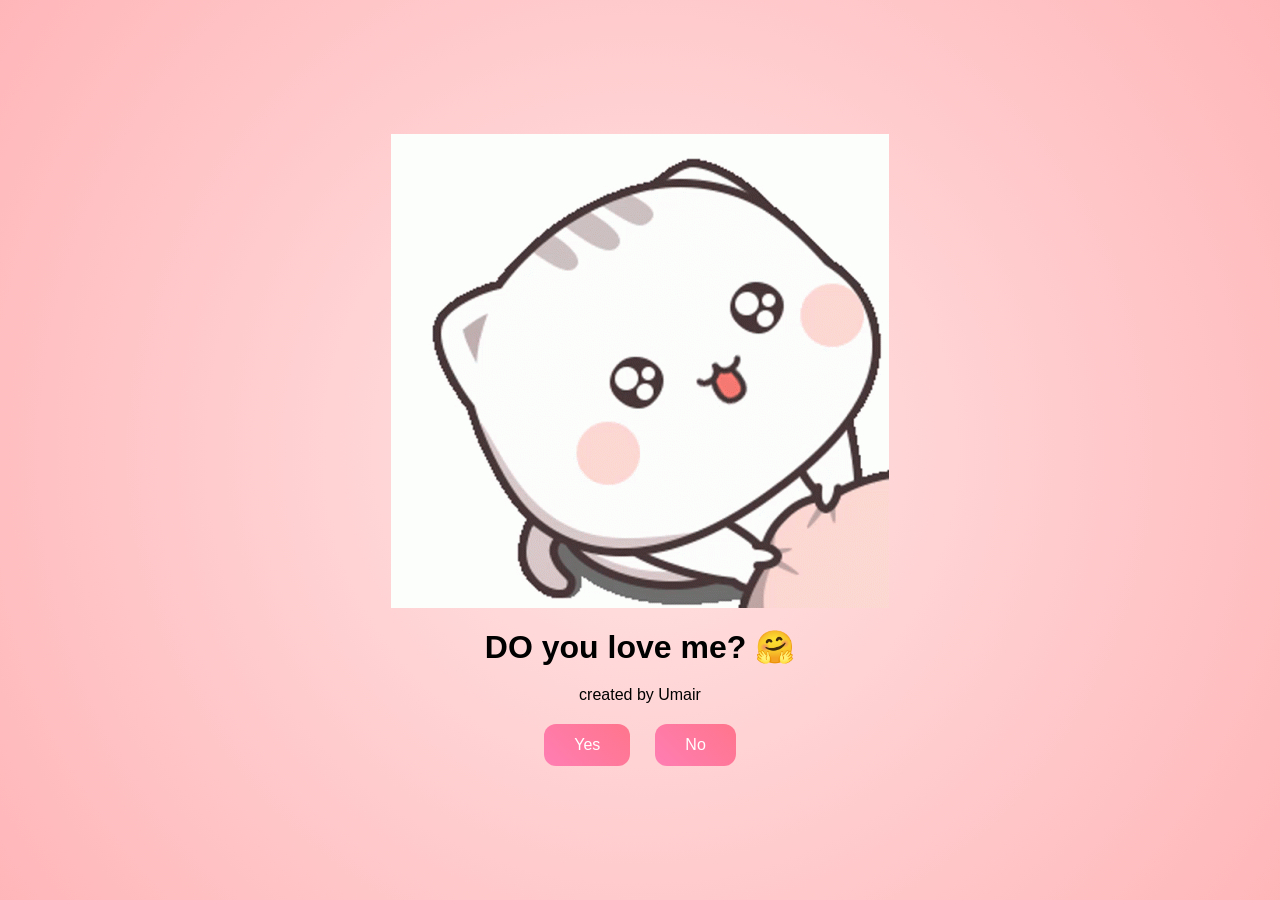
<file: index.html>
<!DOCTYPE html>
<html lang="en">
  <head>
    <meta charset="UTF-8" />
    <meta name="viewport" content="width=device-width, initial-scale=1.0" />
    <title>Ask Her Out</title>
    <link rel="stylesheet" href="./style.css" />
  </head>
  <body>
    <div class="container">
      <img
        src="question.gif"
        alt="A cute cartoon cat"
        width="498"
        height="474"
        decoding="async"
        fetchpriority="high"
      />
      <h1>DO you love me? 🤗</h1>
      <p>created by Umair</p>
      <div class="btn">
        <a href="yes.html">Yes</a>
        <a href="no1.html">No</a>
      </div>
    </div>
  </body>
</html>
</file>
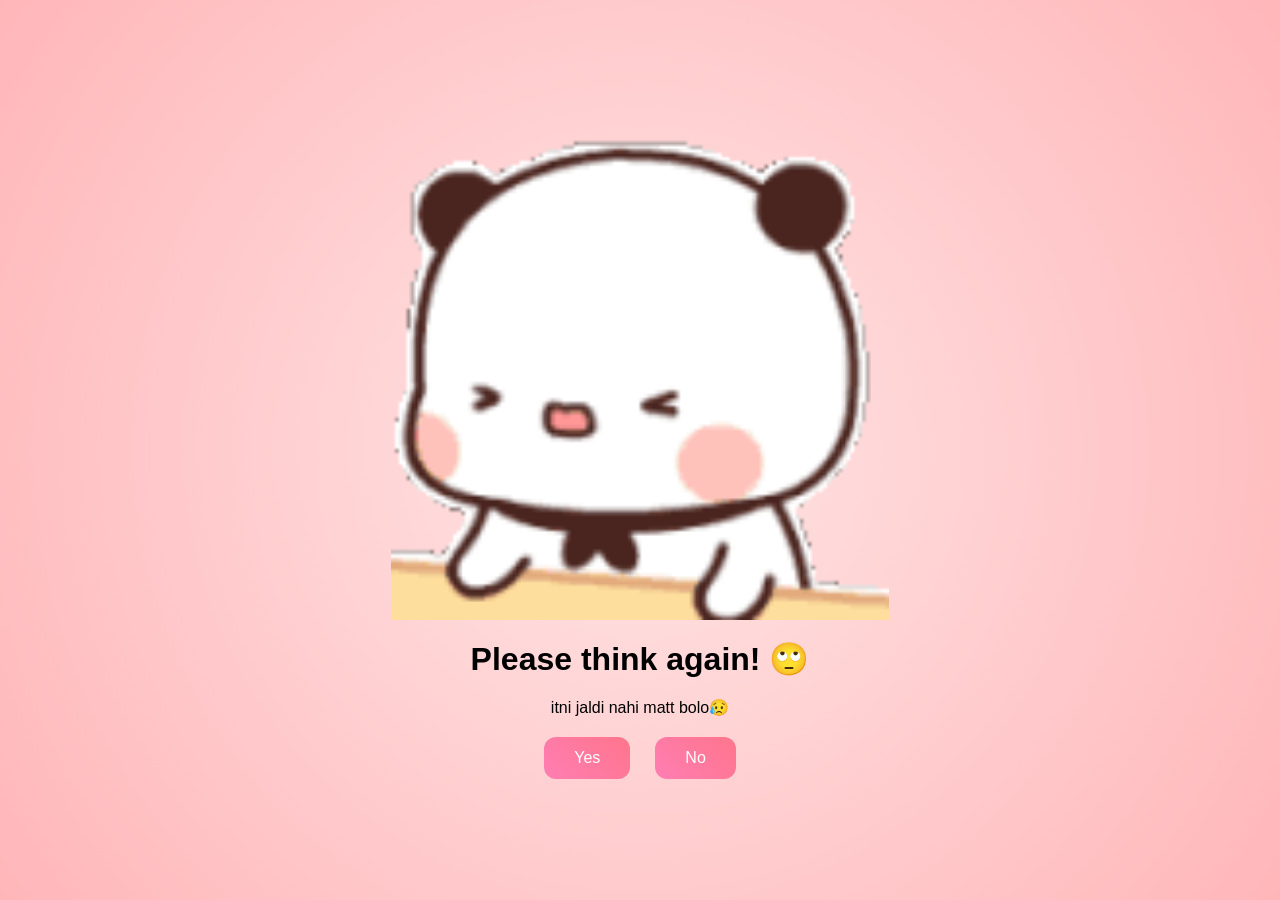
<file: no1.html>
<!DOCTYPE html>
<html lang="en">
  <head>
    <meta charset="UTF-8" />
    <meta name="viewport" content="width=device-width, initial-scale=1.0" />
    <title>Ask Her Out</title>
    <link rel="stylesheet" href="./style.css" />
  </head>
  <body>
    <div class="container">
      <img
        src="no1.gif"
        alt="A cartoon panda with a heart in its mouth"
        width="498"
        height="498"
        decoding="async"
      />
      <h1>Please think again! 🙄</h1>
      <p>itni jaldi nahi matt bolo😥</p>
      <div class="btn">
        <a href="yes.html">Yes</a>
        <a href="no2.html">No</a>
      </div>
    </div>
  </body>
</html>
</file>
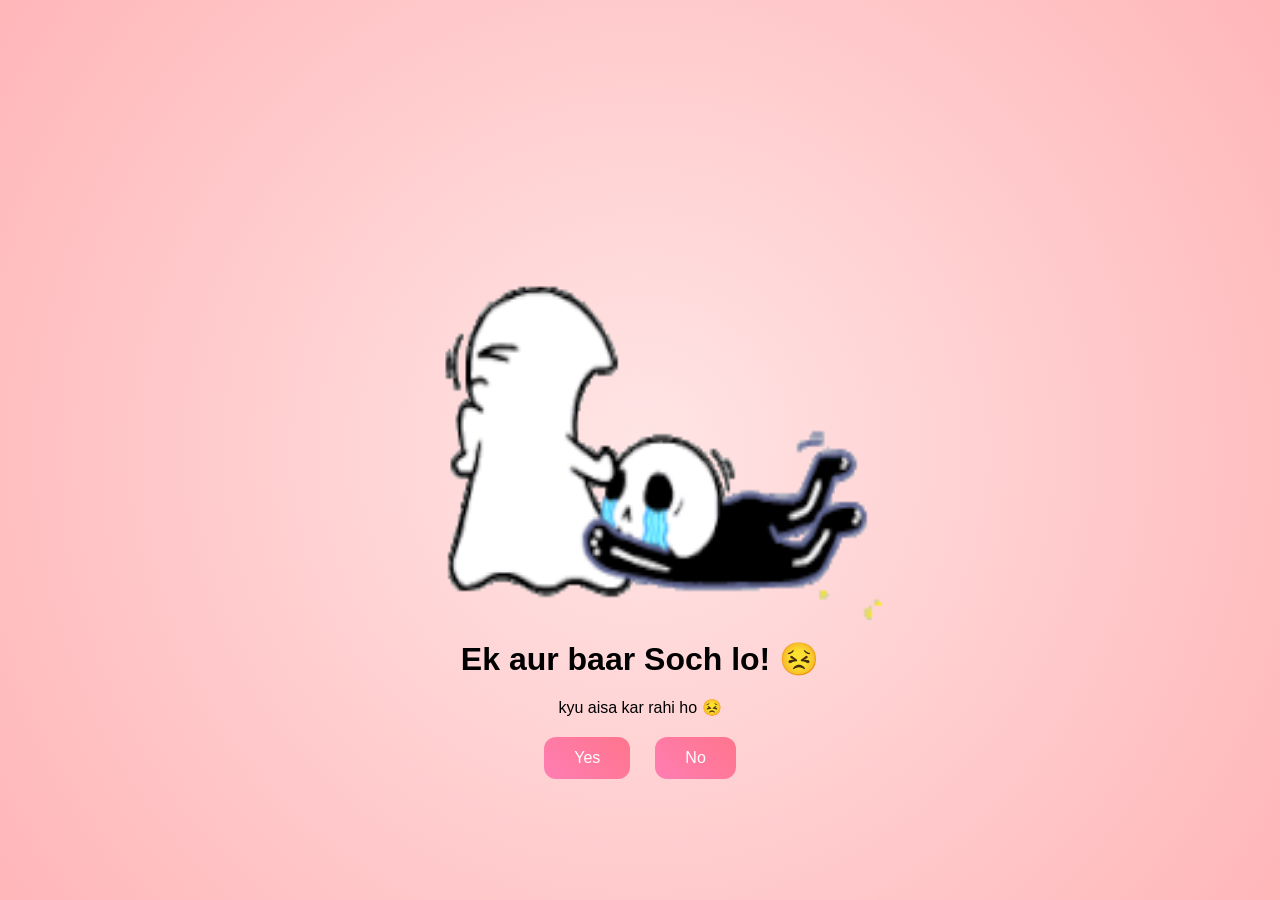
<file: no2.html>
<!DOCTYPE html>
<html lang="en">
  <head>
    <meta charset="UTF-8" />
    <meta name="viewport" content="width=device-width, initial-scale=1.0" />
    <title>Ask Her Out</title>
    <link rel="stylesheet" href="./style.css" />
  </head>
  <body>
    <div class="container">
      <img
        src="no2.gif"
        alt="A cartoon ghost and skeleton asking for forgiveness"
        width="498"
        height="498"
        decoding="async"
      />
      <h1>Ek aur baar Soch lo! 😣</h1>
      <p>kyu aisa kar rahi ho 😣</p>
      <div class="btn">
        <a href="yes.html">Yes</a>
        <a href="no3.html">No</a>
      </div>
    </div>
  </body>
</html>
</file>
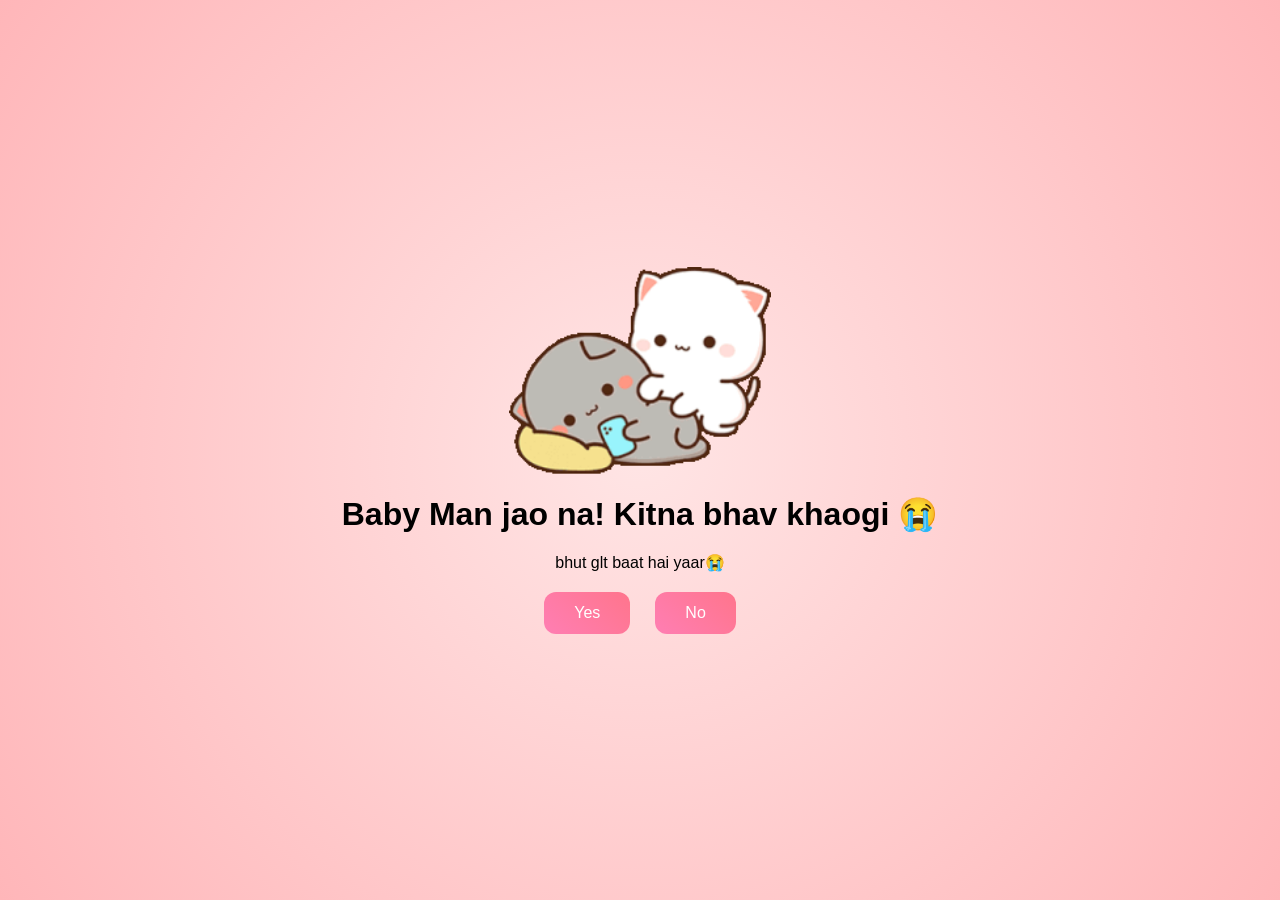
<file: no3.html>
<!DOCTYPE html>
<html lang="en">
  <head>
    <meta charset="UTF-8" />
    <meta name="viewport" content="width=device-width, initial-scale=1.0" />
    <title>Ask Her Out</title>
    <link rel="stylesheet" href="./style.css" />
  </head>
  <body>
    <div class="container">
      <img
        src="no3.gif"
        alt="Two cartoon cats lying together while one uses a phone"
        width="262"
        height="208"
        decoding="async"
      />
      <h1>Baby Man jao na! Kitna bhav khaogi 😭</h1>
      <p>bhut glt baat hai yaar😭</p>
      <div class="btn">
        <a href="yes.html">Yes</a>
        <a href="#" id="move-random">No</a>
      </div>
    </div>
    <script src="./script.js"></script>
  </body>
</html>
</file>
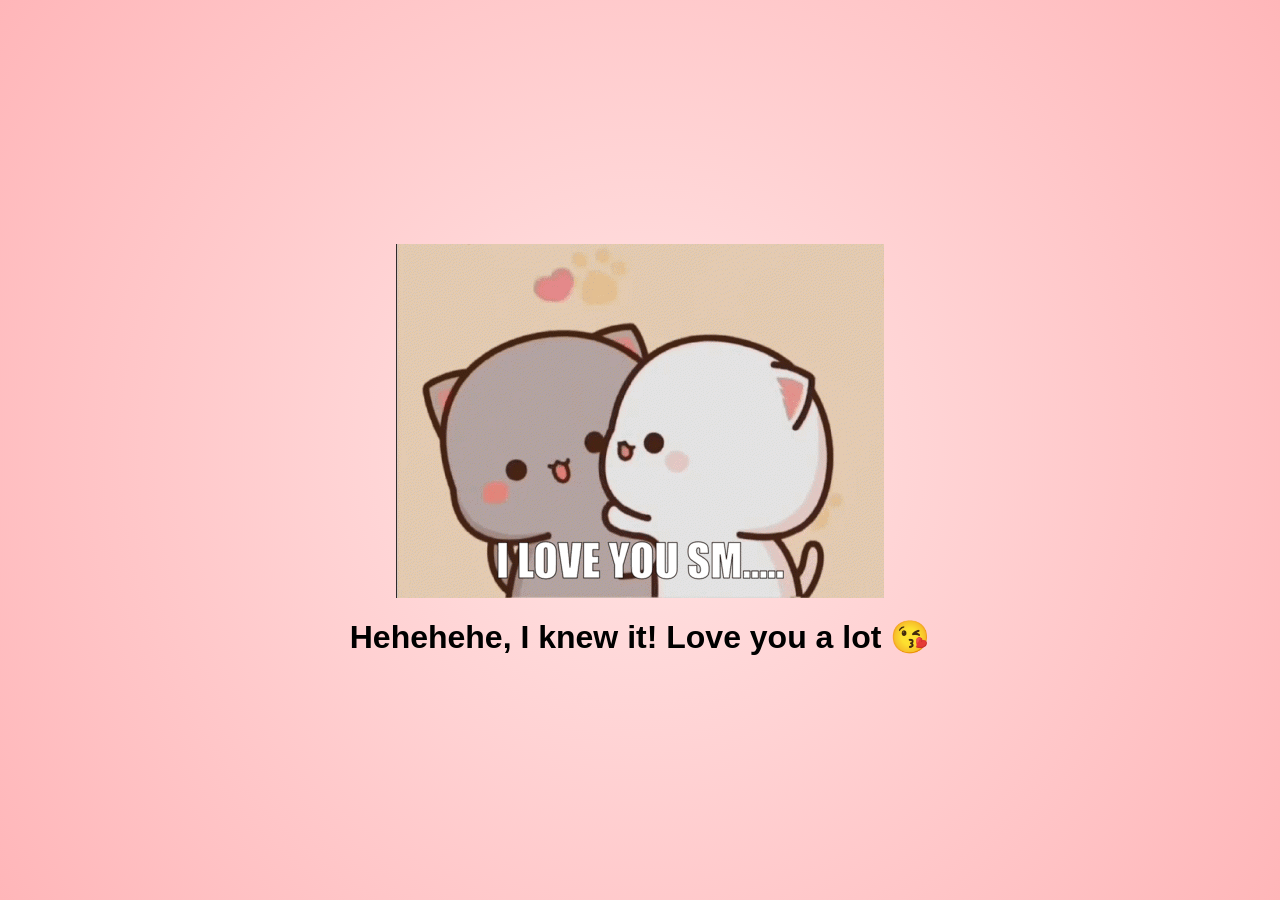
<file: yes.html>
<!DOCTYPE html>
<html lang="en">
  <head>
    <meta charset="UTF-8" />
    <meta name="viewport" content="width=device-width, initial-scale=1.0" />
    <title>Ask Her Out</title>
    <link rel="stylesheet" href="./style.css" />
  </head>
  <body>
    <div class="container">
      <img
        src="success.gif"
        alt="Two cute cats kissing with the words I love you"
        width="488"
        height="354"
        decoding="async"
      />
      <h1>Hehehehe, I knew it! Love you a lot 😘</h1>
    </div>
  </body>
</html>
</file>
<file: style.css>
/* Global styles */
* {
    margin: 0;
    padding: 0;
    box-sizing: border-box;
    font-family: 'Poppins', sans-serif;
}

/* Body styles */
body {
    width: 100%;
    min-height: 100vh;
    display: flex;
    justify-content: center;
    align-items: center;
    background: radial-gradient(circle, #ffe5e5, #ffb6b9);
    animation: backgroundAnimation 6s infinite alternate;
}

/* Animation for background */
@keyframes backgroundAnimation {
    0% { background-color: #ffe5e5; }
    100% { background-color: #ffb6b9; }
}

/* Container styles */
.container {
    display: flex;
    flex-direction: column;
    text-align: center;
    align-items: center;
    gap: 20px;
    max-width: 90%;
    margin: 20px;
}

/* GIF styles */
.container .tenor-gif-embed {
    max-width: 100%;
    height: auto;
}

/* Button container styles */
.container .btn {
    display: flex;
    gap: 25px;
}

/* Button styles */
.btn a {
    text-decoration: none;
    color: #fff;
    background: linear-gradient(45deg, #ff7eb3, #ff758c);
    padding: 12px 30px;
    border-radius: 12px;
    transition: transform 0.3s ease, box-shadow 0.3s ease;
}

.btn a:hover {
    transform: translateY(-5px);
    box-shadow: 0 10px 20px rgba(255, 117, 140, 0.3);
}

/* Responsive styles */
@media (max-width: 600px) {
    .btn a {
        padding: 8px 20px;
        font-size: 14px;
    }
}
</file>
